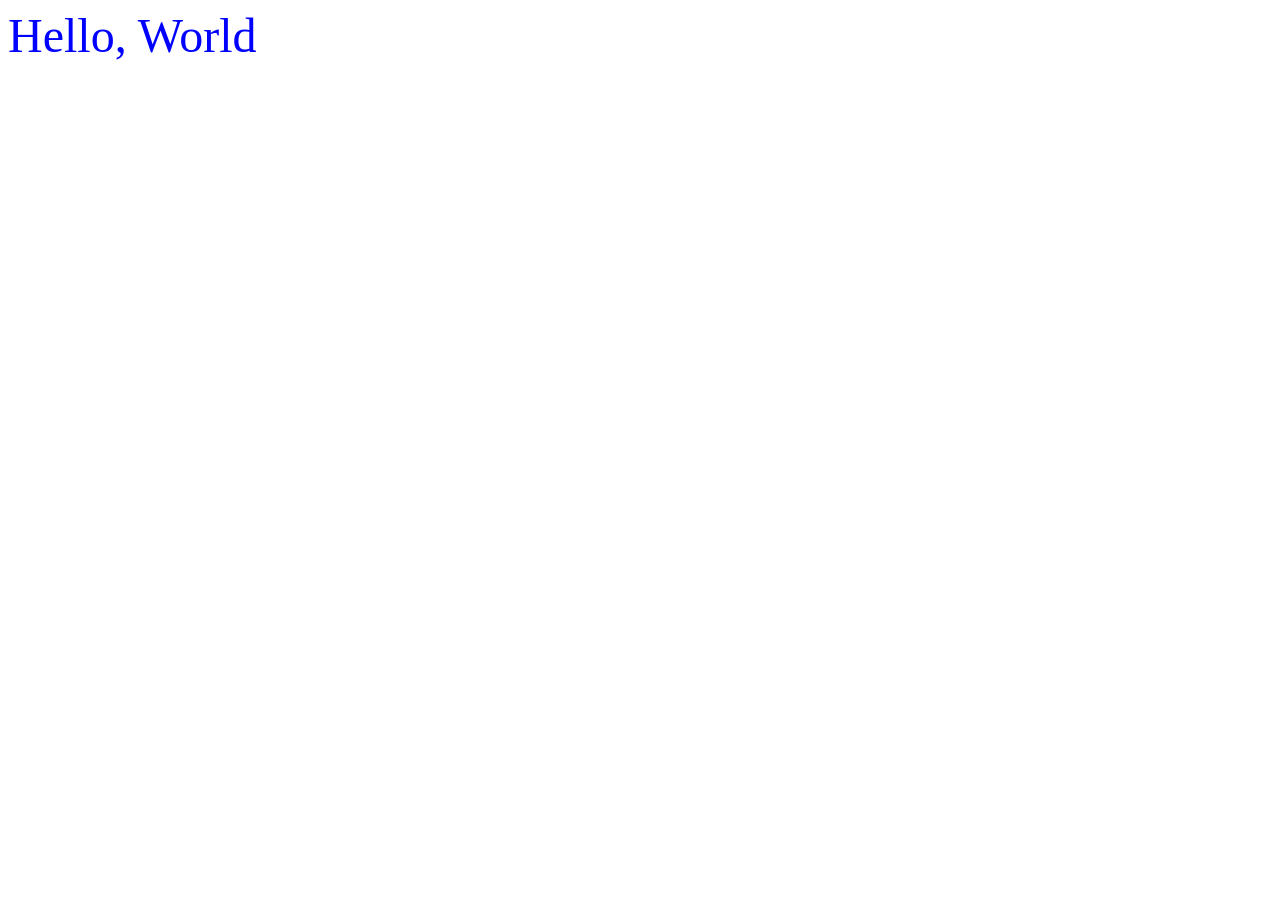
<file: springhome/MybatisDemo/target/biz-1.0.0-BUILD-SNAPSHOT/index.html>
<!DOCTYPE html>
<html lang="en">
<head>
    <meta charset="UTF-8">
    <meta name="viewport" content="width=device-width, initial-scale=1.0">
    <title>Document</title>
    <script src="js/jquery-3.4.1.min.js"></script>
    <script>
        $(document).ready(
            function(){
                $('#mydiv').css("color", "blue").css("font-size", "3em");
            }
        );
    </script>

</head>
<body>
    <div id="mydiv">Hello, World</div>
</body>
</html>
</file>
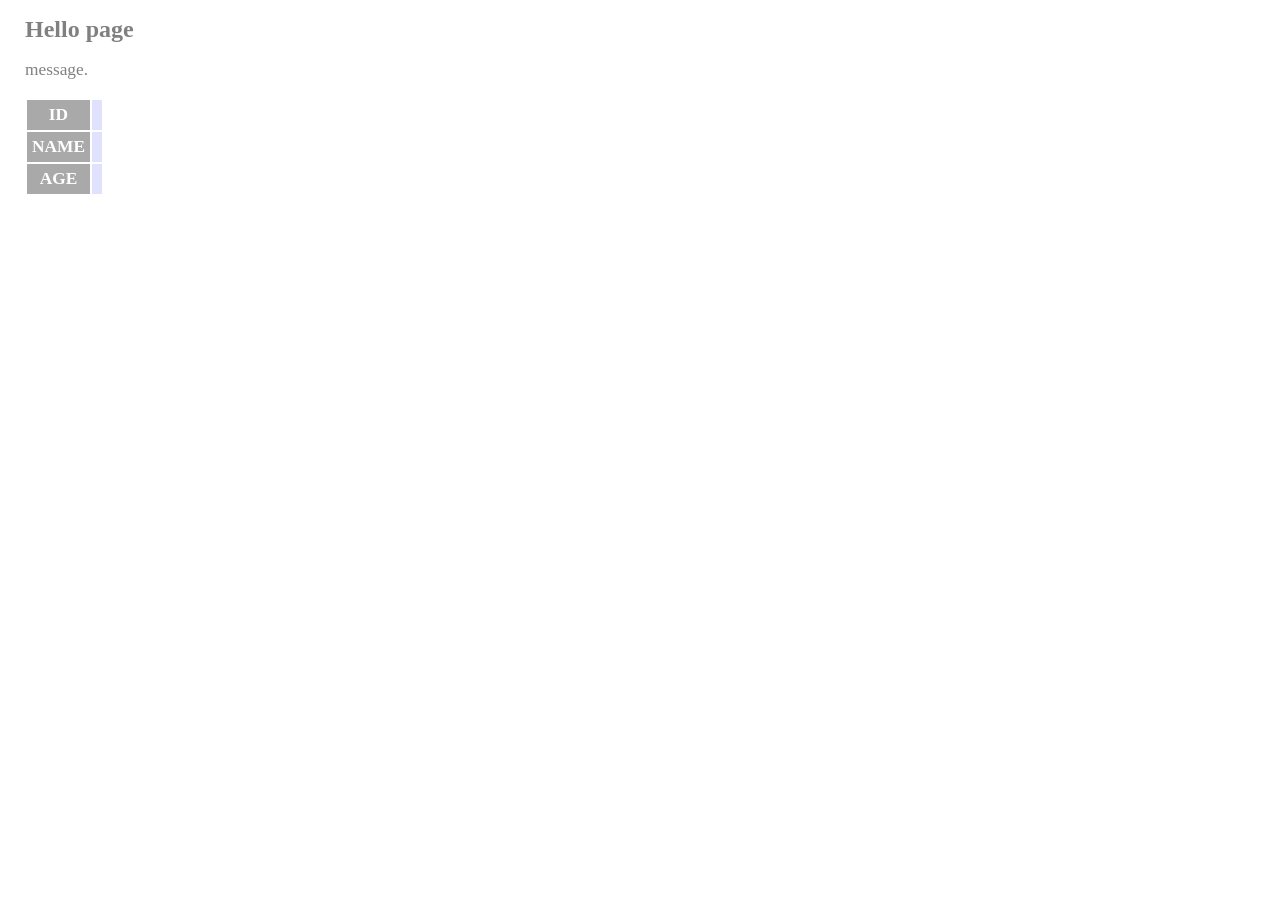
<file: springhome/MyBootWeb/target/classes/templates/index.html>
<!doctype html>
<html>
<head>
<meta charset="UTF-8" />
<title>Index Page</title>
<style>
h1 { font-size:18pt; font-weight:bold; color:gray; }
body { font-size:13pt; color:gray; margin:5px 25px; }
tr { margin:5px; }
th { padding:5px; color:white; background:darkgray; }
td { padding:5px; color:black; background:#e0e0ff; }
</style>
</head>
<body>
	<h1 th:text="#{content.title}">Hello page</h1>
	<p th:text="${msg}">message.</p>
	<table th:object="${object}">
		<tr>
			<th>ID</th>
			<td th:text="*{id}"></td>
		</tr>
		<tr>
			<th>NAME</th>
			<td th:text="*{username}"></td>
		</tr>
		<tr>
			<th>AGE</th>
			<td th:text="*{age}"></td>
		</tr>
	</table>
</body>
</html>
</file>
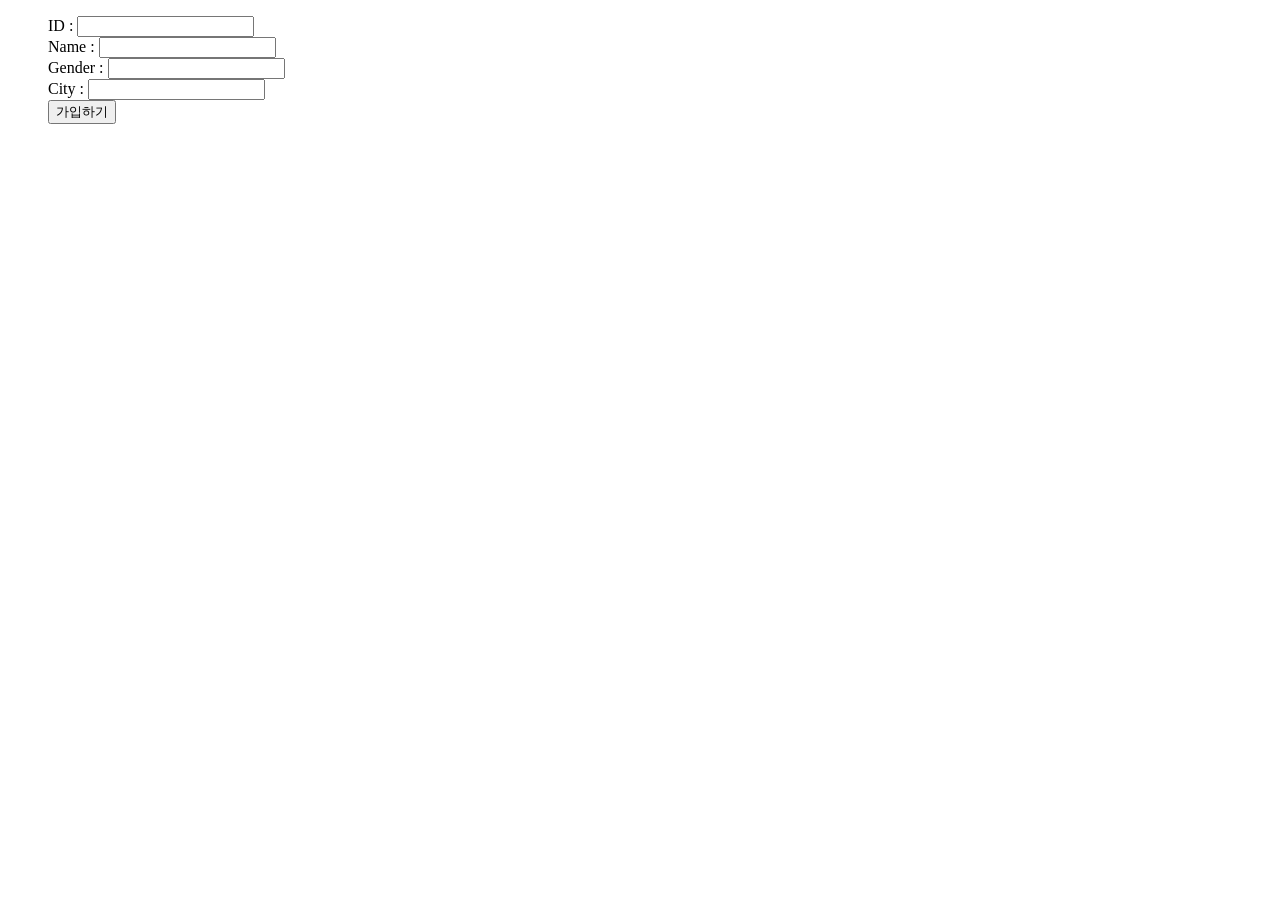
<file: springhome/MembershipWeb/target/demo-1.0.0-BUILD-SNAPSHOT/static/register.html>
<!DOCTYPE html>
<html lang="en">
<head>
    <meta charset="UTF-8">
    <meta name="viewport" content="width=device-width, initial-scale=1.0">
    <meta http-equiv="X-UA-Compatible" content="ie=edge">
    <title>회원가입</title>
    <style type="text/css">
        ul {
            list-style-type: none;
        }
    </style>
</head>
<body>
    <form action="/demo/create" method="POST">
        <ul>
            <li><label>ID : </label><input type="text" name="userid"></li>
            <li><label>Name : </label><input type="text" name="name"></li>
            <li><label>Gender : </label><input type="text" name="gender"></li>
            <li><label>City : </label><input type="text" name="city"></li>
            <li><button>가입하기</button></li>
        </ul>
    </form>
</body>
</html>
</file>
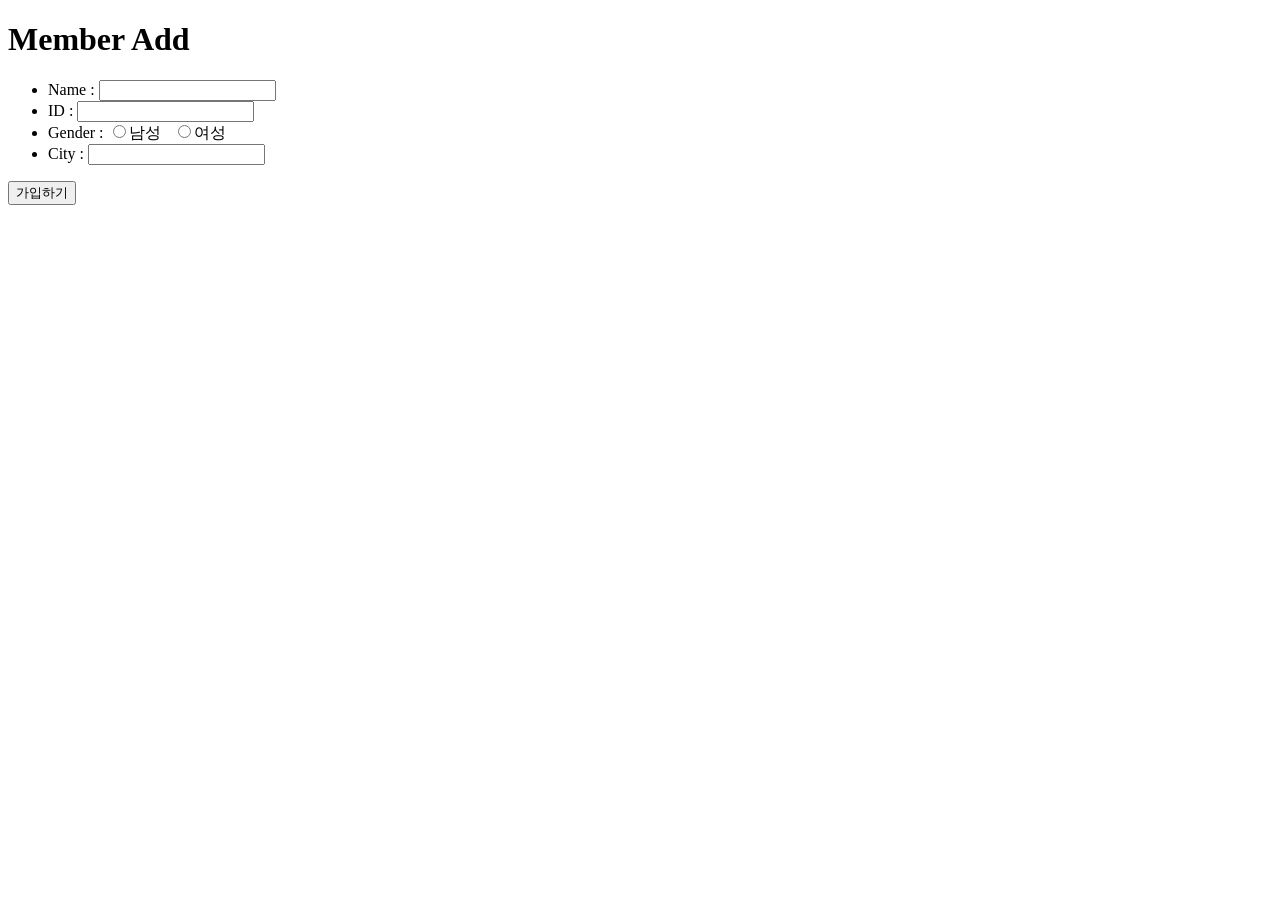
<file: springhome/MybatisDemo/src/main/webapp/register.html>
<!DOCTYPE html>
<html lang="en">
<head>
    <meta charset="UTF-8">
    <meta name="viewport" content="width=device-width, initial-scale=1.0">
    <title>Member Add</title>
    <script src="js/jquery-3.4.1.min.js"></script>
    <script>
        $(function(){
            $("input[type='button']").bind("click", function(){
                $.ajax({
                    url : "/members",
                    contentType : "application/json;charset=utf-8",
                    type : "POST",
                    data : JSON.stringify({
                        "userid" : $("#userid").val(),
                        "name" : $("#name").val(),
                        "gender" : $(".gender:checked").val(),
                        "city" : $("#city").val()
                    }),
                    dataType : "json",
                    success : function(data){
                        alert(data.code);
                        location.href = "/";
                    }
                });
            });
        });
        </script>
</head>
<body>
    <h1>Member Add</h1>
    <ul>
        <li>Name : <input type="text" id="name" /></li>
        <li>ID : <input type="text" id="userid" /></li>
        <li>Gender :
            <input type="radio" class="gender" name="gender" value="남성">남성&nbsp;&nbsp;
            <input type="radio" class="gender" name="gender" value="여성">여성
        </li>
        <li>City : <input type="text" id="city" /></li>
    </ul>
    <input type="button" value="가입하기" />
</body>
</html>
</file>
